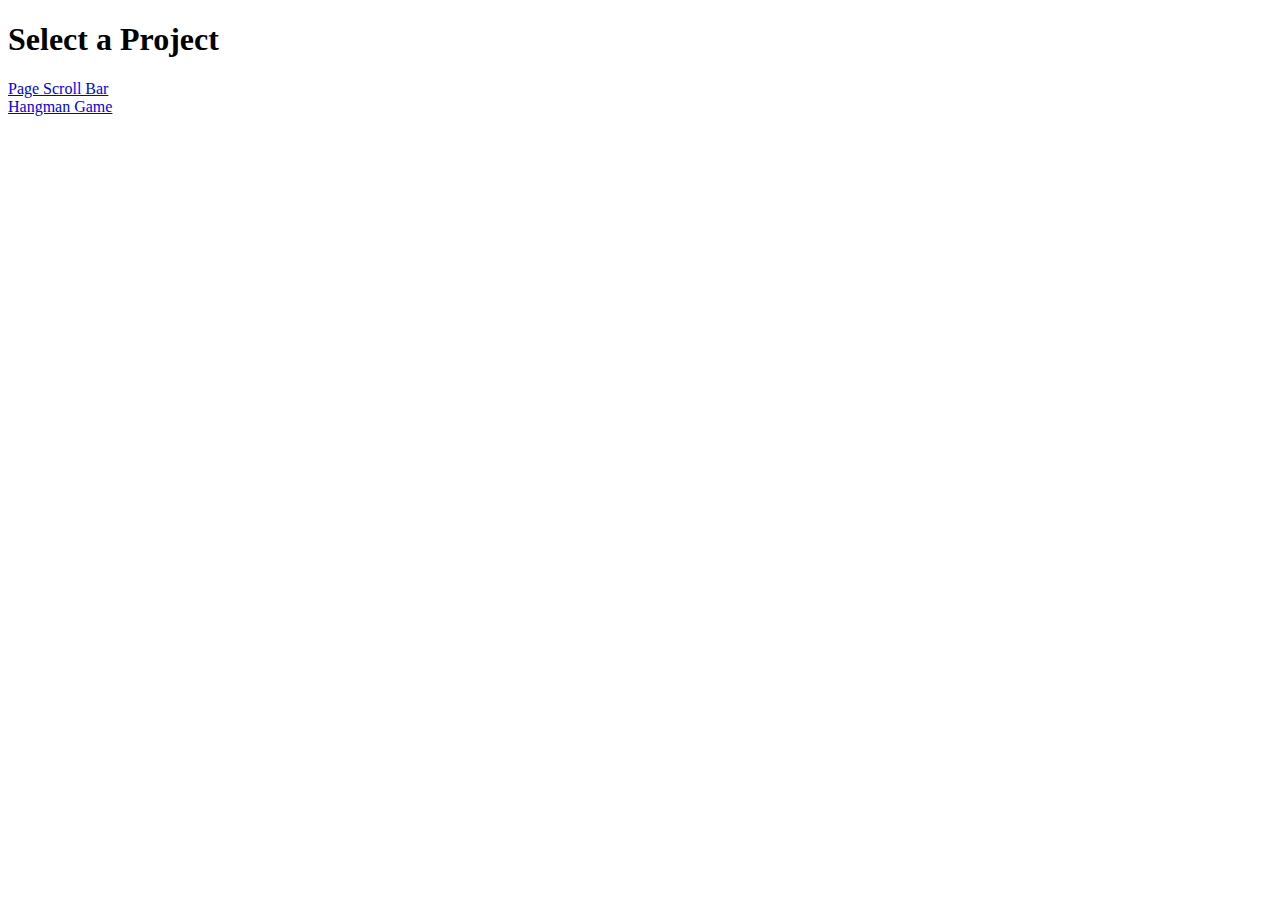
<file: index.html>
<!DOCTYPE html>
<html lang="en">
<head>
    <meta charset="UTF-8">
    <meta name="viewport" content="width=device-width, initial-scale=1.0">
    <title>Browse</title>
</head>
<body>
    
    <h1>Select a Project</h1>

    <a href="page_scroll_progress/index.html">Page Scroll Bar</a>
    <br>
    <a href="hangman_game/index.html">Hangman Game</a>

</body>
</html>
</file>
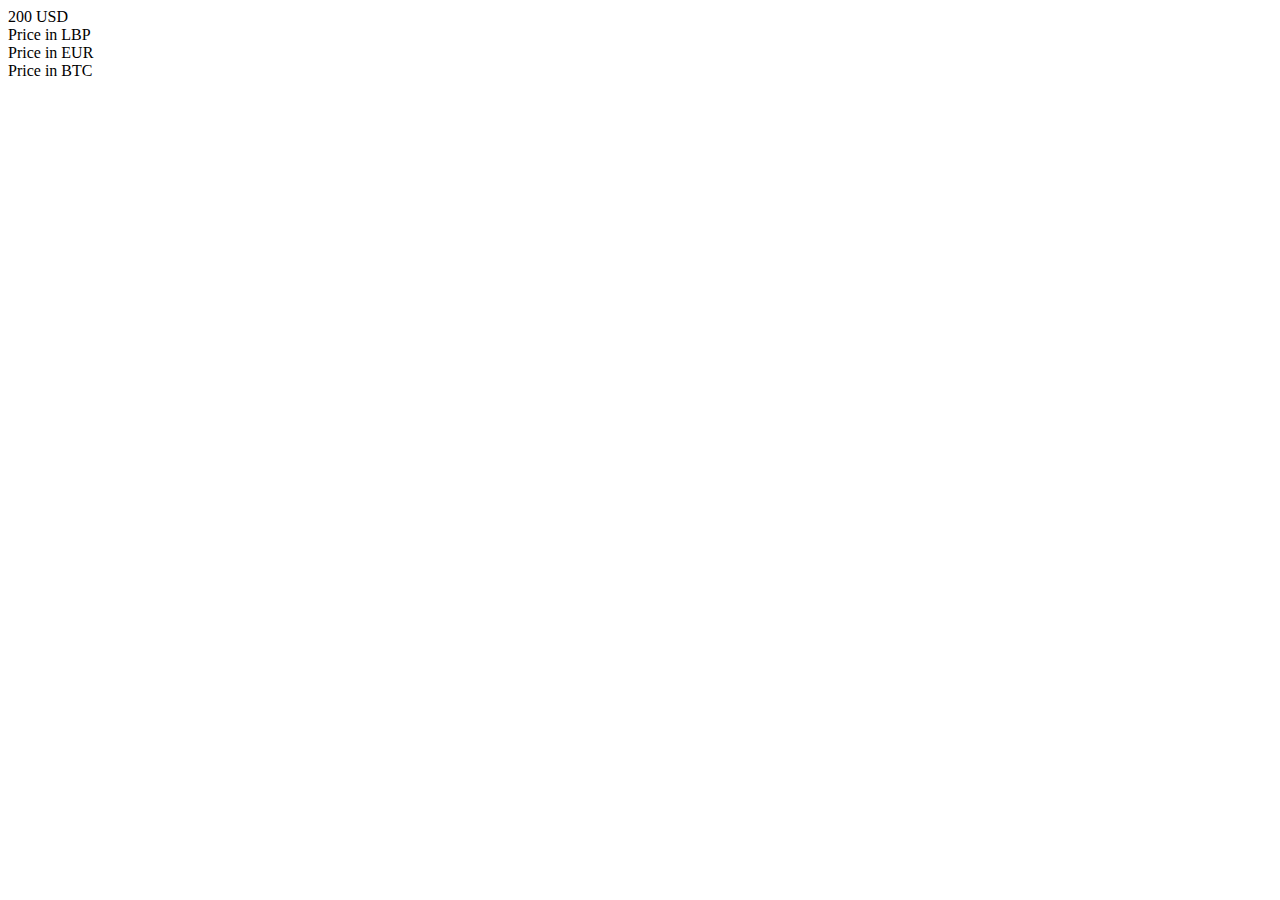
<file: currency_api/index.html>
<!DOCTYPE html>
<html lang="en">

<head>
    <meta charset="UTF-8">
    <meta name="viewport" content="width=device-width, initial-scale=1.0">
    <title>Document</title>
</head>

<body>
    <div class="class">
        <span class="amount">200</span> USD
        <div class="lbp">Price in LBP <span></span></div>
        <div class="eur">Price in EUR <span></span></div>
        <div class="btc">Price in BTC <span></span></div>
    </div>
    <script src="main.js"></script>
</body>

</html>
</file>
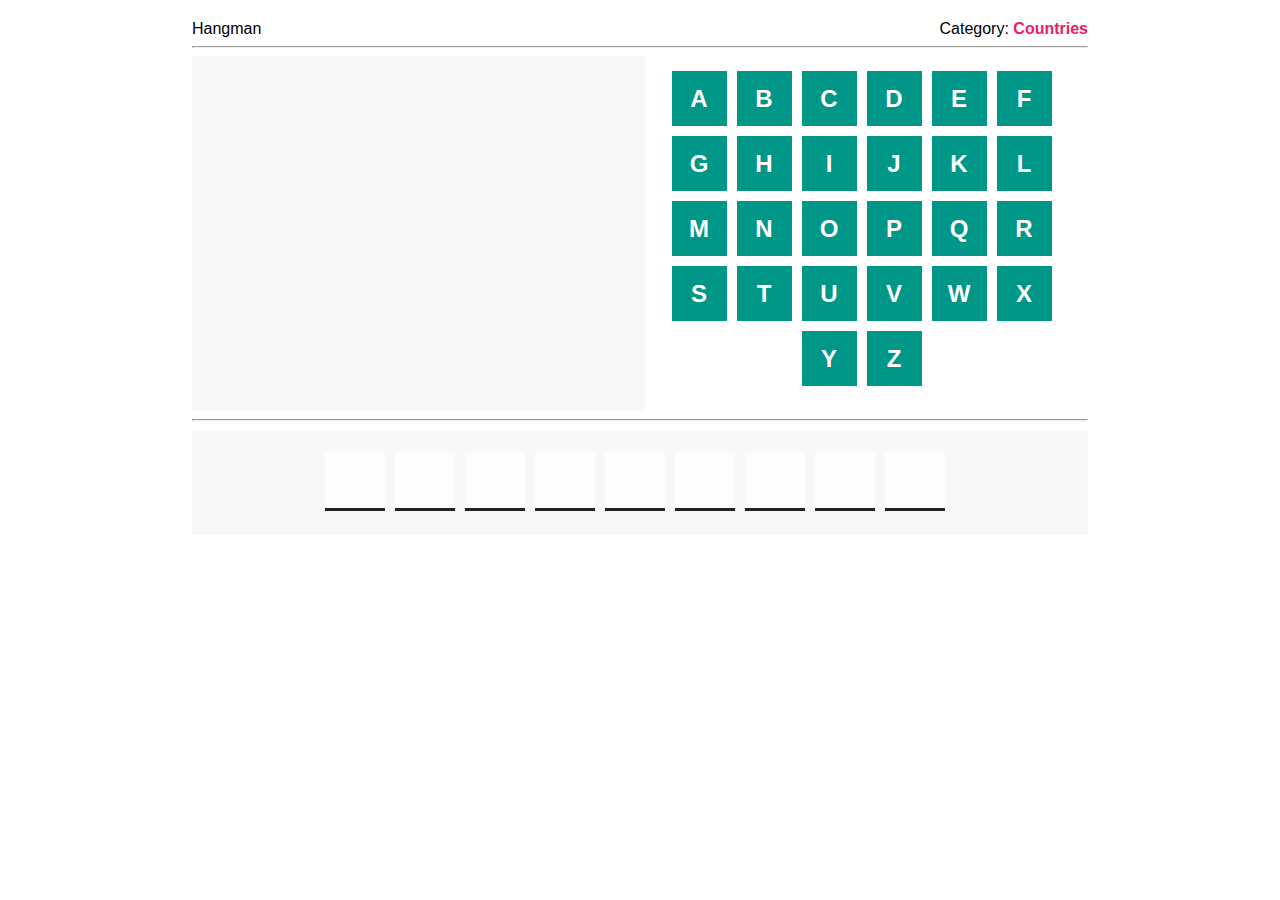
<file: hangman_game/index.html>
<!DOCTYPE html>
<html lang="en">
<head>
    <meta charset="UTF-8">
    <meta name="viewport" content="width=device-width, initial-scale=1.0">
    <title>Hangman Game</title>
    <link rel="stylesheet" href="main.css">
</head>
<body>
    <div class="container">
        <div class="game-info">
            <div class="game-name">Hangman</div>
            <div class="category">
                Category: <span></span>
            </div>
        </div>
        <hr>
        <div class="row">
            <div class="hangman-draw">
                <div class="the-draw">
                    <div class="the-stand"></div>
                    <div class="the-hang"></div>
                    <div class="the-rope"></div>
                    <div class="the-man">
                        <div class="head"></div>
                        <div class="body"></div>
                        <div class="hands"></div>
                        <div class="legs"></div>
                    </div>
                </div>
            </div>
            <div class="letters"></div>
        </div>
        <hr>
        <div class="letters-guess"></div>
    </div>
    <script src="main.js"></script>
    <audio id="success" src="audio/success.mp3" preload="auto"></audio>
    <audio id="fail" src="audio/fail.mp3" preload="auto"></audio>
</body>
</html>
</file>
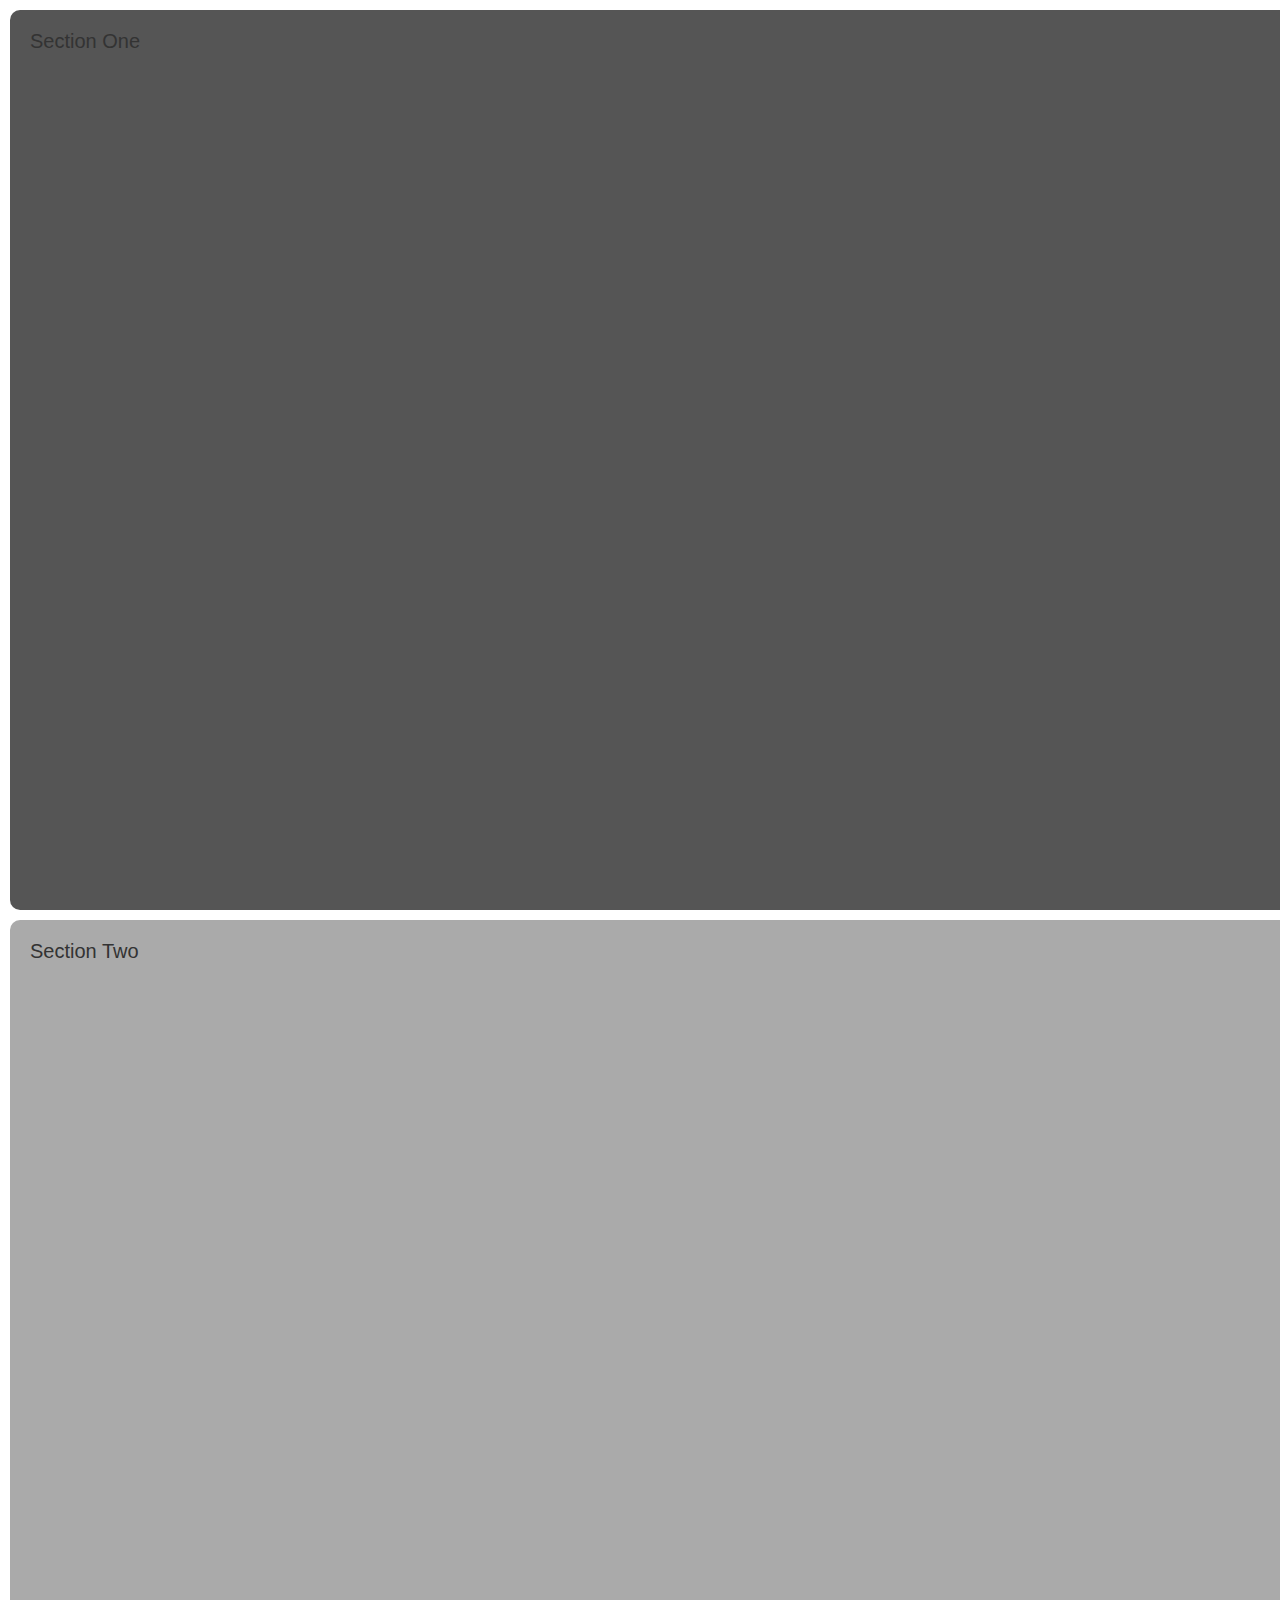
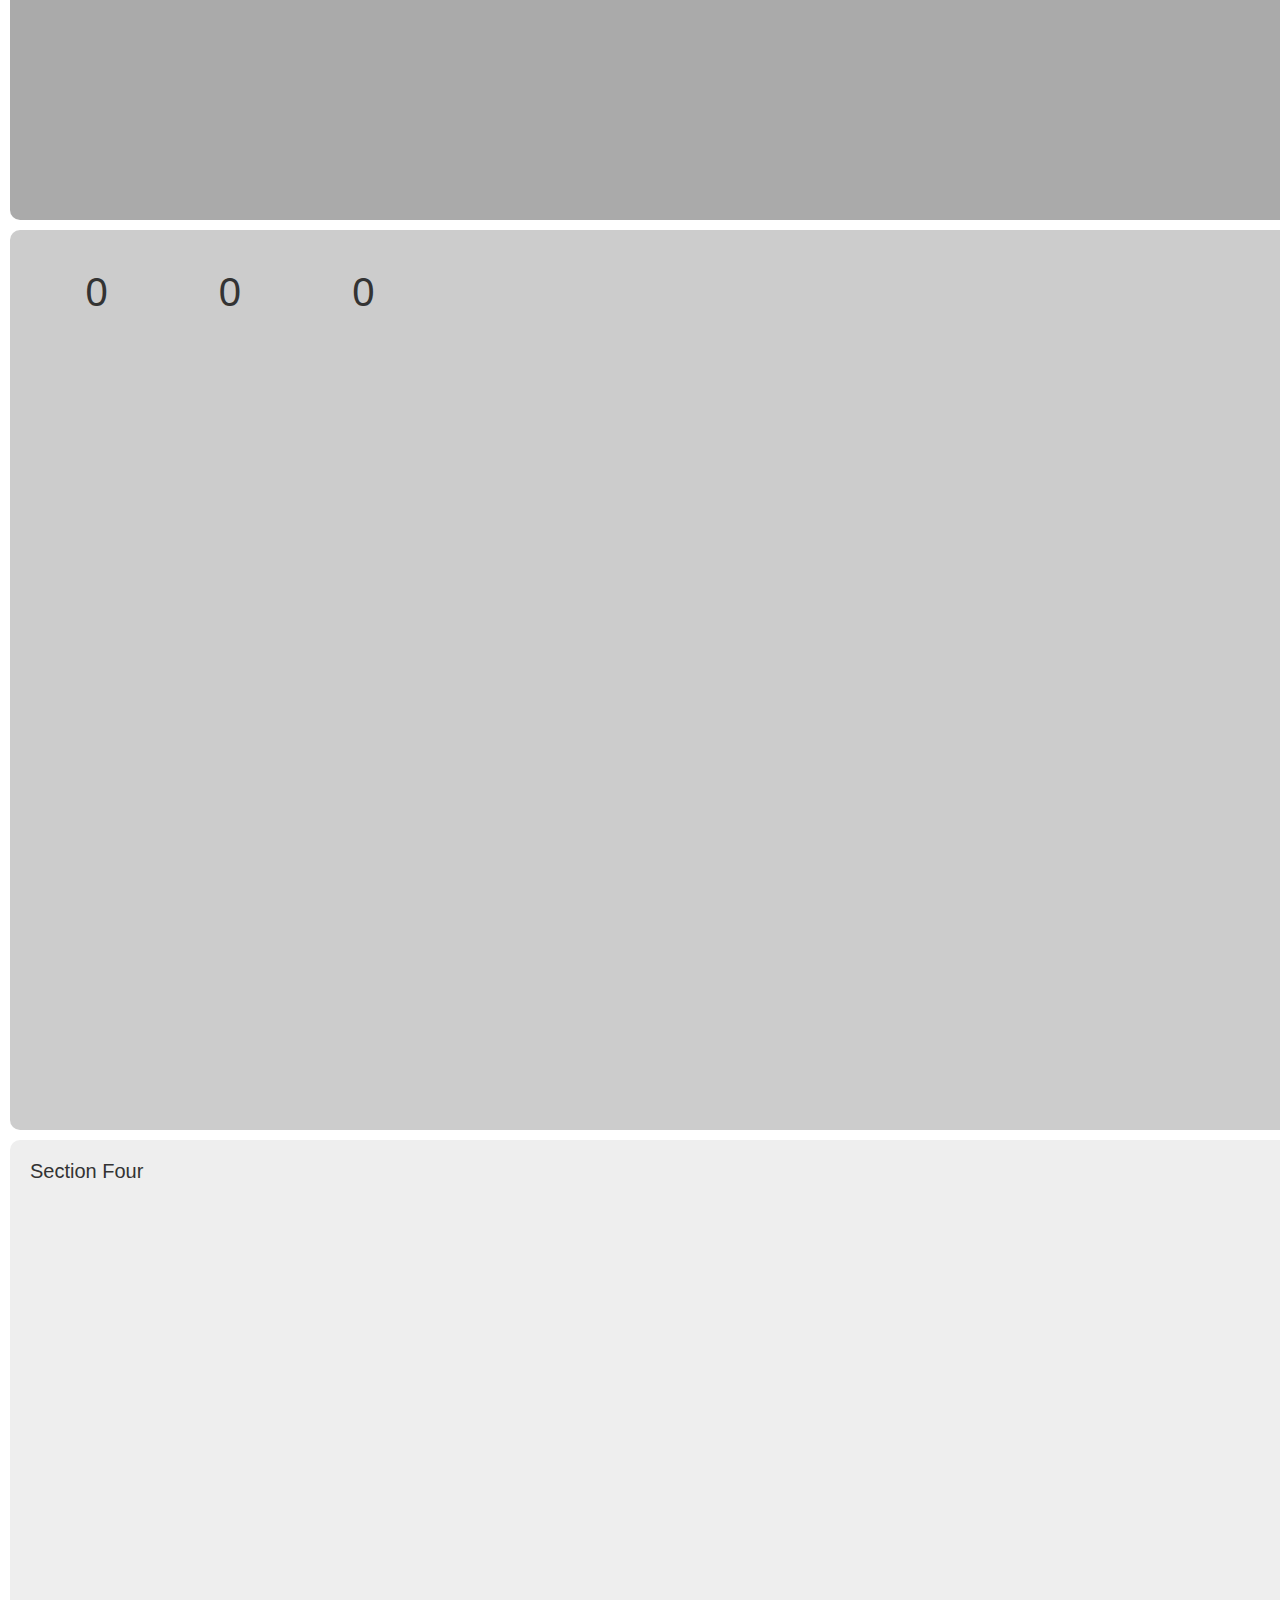
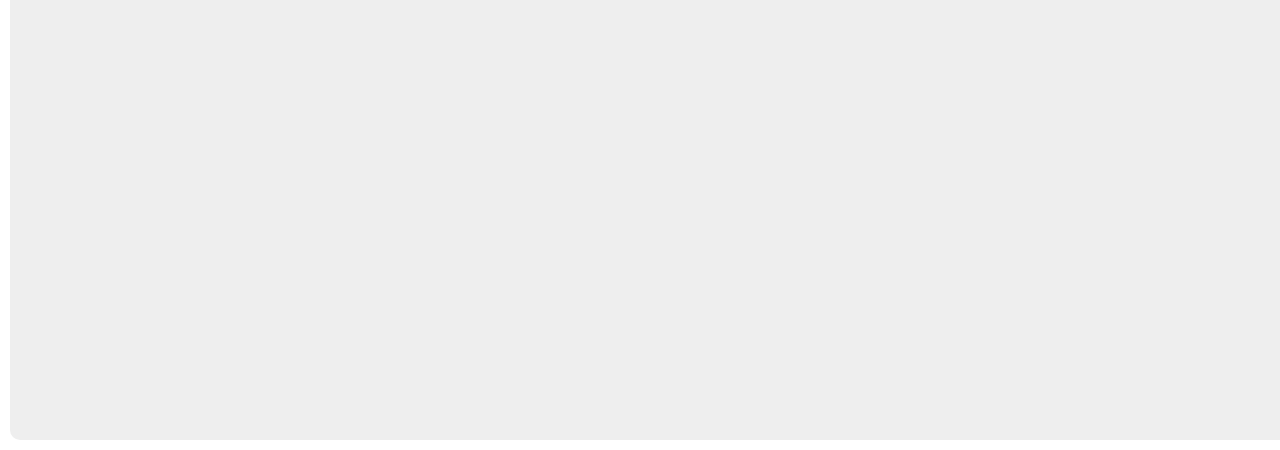
<file: increase_numbers_on_scrolling/index.html>
<!DOCTYPE html>
<html lang="en">

<head>
    <meta charset="UTF-8">
    <meta name="viewport" content="width=device-width, initial-scale=1.0">
    <link rel="stylesheet" href="main.css">
    <title>Document</title>
</head>

<body>
    <section class="one">Section One</section>
    <section class="two">Section Two</section>
    <section class="three">
        <div class="nums">
            <div class="num" data-goal="100">0</div>
            <div class="num" data-goal="500">0</div>
            <div class="num" data-goal="300">0</div>
        </div>
    </section>
    <section class="four">Section Four</section>
    <script src="main.js"></script>
</body>

</html>
</file>
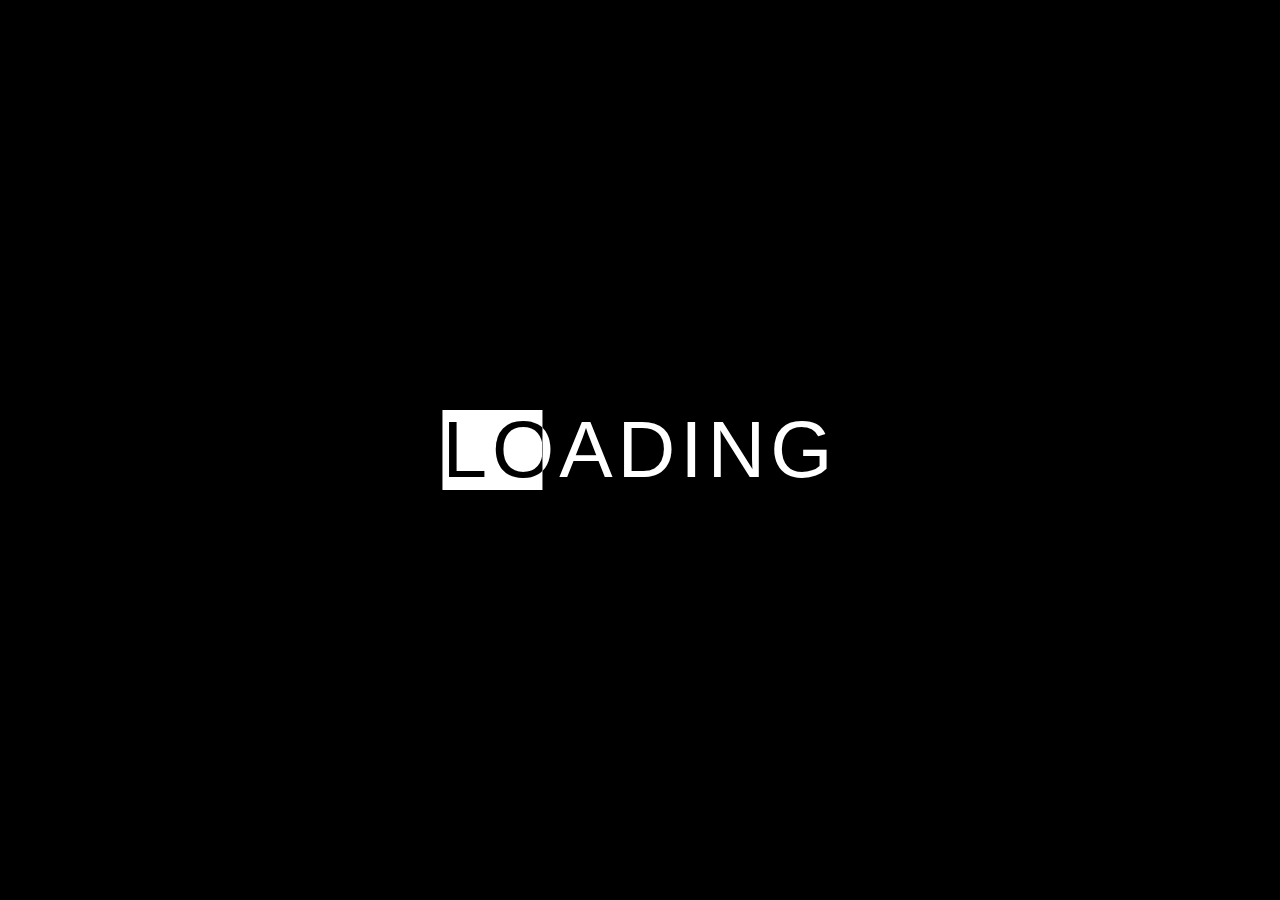
<file: mix_blend_loading/index.html>
<!DOCTYPE html>
<html lang="en">
<head>
    <meta charset="UTF-8">
    <meta name="viewport" content="width=device-width, initial-scale=1.0">
    <link rel="stylesheet" href="main.css">
    <title>Document</title>
</head>
<body>
    <div>
        <span>Loading</span>
    </div>
    <script>src="main.js"</script>
</body>
</html>
</file>
<file: hangman_game/main.css>
* {
  box-sizing: border-box;
}
body {
  font-family: Tahoma, Arial;
  margin: 0;
}
.container {
  margin: 20px auto;
  width: 90%;
  max-width: 1000px;
}
.row {
  display: flex;
}
.hr {
  border: 1px solid #eee;
}
.game-info {
  display: flex;
}
.game-info .game-name {
  flex: 1;
}
.game-info .category {
  flex: 1;
  text-align: right;
}
.game-info .category span {
  text-transform: capitalize;
  color: #e91e63;
  font-weight: bold;
}
.hangman-draw {
  flex: 1;
  background-color: #f8f8f8;
  padding: 20px;
  min-height: 300px; /* used min-height instead of height to fix mobile view issue */
  /* height: 324px; */
}
.hangman-draw .the-draw {
  width: 60px;
  height: 280px;
  border-bottom: 4px solid #222;
  position: relative;
  margin: auto;
  left: -60px;
  display: none;
}
.hangman-draw .the-stand {
  content: "";
  position: absolute;
  width: 4px;
  background-color: #222;
  height: 100%;
  left: 50%;
  margin-left: -2px;
  display: none;
}
.hangman-draw .the-hang {
  display: none;
}
.hangman-draw .the-hang:before {
  content: "";
  position: absolute;
  height: 4px;
  background-color: #222;
  width: 100px;
  left: 30px;
  top: 15px;
}
.hangman-draw .the-hang::after {
  content: "";
  position: absolute;
  width: 4px;
  height: 30px;
  background-color: #222;
  left: 130px;
  top: 15px;
}
.hangman-draw .the-rope {
  width: 70px;
  height: 70px;
  border-radius: 50%;
  position: absolute;
  left: 95px;
  top: 45px;
  border: 4px dashed #222;
  display: none;
}
.hangman-draw .the-man .head {
  width: 50px;
  height: 50px;
  border-radius: 50%;
  border: 4px solid #222;
  position: absolute;
  left: 105px;
  top: 55px;
  display: none;
}
.hangman-draw .the-man .body {
  position: absolute;
  background-color: #222;
  width: 4px;
  height: 110px;
  top: 102px;
  left: 130px;
  display: none;
}
.hangman-draw .the-man .hands {
  display: none;
}

.hangman-draw .the-man .hands::before {
  left: 85px;
  transform: rotate(30deg);
}
.hangman-draw .the-man .hands::after {
  left: 130px;
  transform: rotate(-30deg);
}
.hangman-draw .the-man .hands::before,
.hangman-draw .the-man .hands::after {
  content: "";
  width: 50px;
  position: absolute;
  height: 4px;
  background-color: #222;
  top: 140px;
}
.hangman-draw .the-man .legs {
  display: none;
}
.hangman-draw .the-man .legs::before {
  left: 85px;
  transform: rotate(-30deg);
}
.hangman-draw .the-man .legs::after {
  left: 130px;
  transform: rotate(30deg);
}
.hangman-draw .the-man .legs::before,
.hangman-draw .the-man .legs::after {
  content: "";
  width: 50px;
  position: absolute;
  height: 4px;
  background-color: #222;
  top: 220px;
}
.hangman-draw.wrong-1 .the-draw {
  display: block;
}
.hangman-draw.wrong-2 .the-stand {
  display: block;
}
.hangman-draw.wrong-3 .the-hang {
  display: block;
}
.hangman-draw.wrong-4 .the-rope {
  display: block;
}
.hangman-draw.wrong-5 .head {
  display: block;
}
.hangman-draw.wrong-6 .body {
  display: block;
}
.hangman-draw.wrong-7 .hands {
  display: block;
}
.hangman-draw.wrong-8 .legs {
  display: block;
}
.letters {
  flex: 1;
  padding: 15px;
  text-align: center;
}
.letters.finished {
  pointer-events: none;
}
.letters .letter-box {
  width: 55px;
  height: 55px;
  display: inline-block;
  background-color: #009688;
  color: #fff;
  font-size: 24px;
  margin-right: 10px;
  line-height: 55px;
  text-transform: uppercase;
  font-weight: bold;
  cursor: pointer;
  margin-bottom: 10px;
}
.letters .letter-box.clicked {
  background-color: #222;
  opacity: 0.2;
  pointer-events: none;
}
.letters-guess {
  margin: 10px auto;
  background-color: #f8f8f8;
  padding: 20px;
  display: flex;
  justify-content: center;
  min-height: 104px;
}
.letters-guess span {
  width: 60px;
  height: 60px;
  font-size: 24px;
  margin-right: 10px;
  text-align: center;
  line-height: 60px;
  text-transform: uppercase;
  font-weight: bold;
  background-color: #fdfdfd;
  border-bottom: 3px solid #222;
  transform: 0.3s;
}
.letters-guess span.has-space {
  background: none;
  border-bottom: none;
  position: relative;
}
.letters-guess span.has-space:before {
  content: "";
  width: 20px;
  height: 4px;
  background-color: #222;
  position: absolute;
  left: 50%;
  top: 50%;
  transform: translate(-50%, -50%);
}
.popupLose {
  position: fixed;
  background-color: rgba(255, 0, 0, 0.9);
  padding: 100px 20px;
  width: 80%;
  top: 10%;
  left: 10%;
  text-align: center;
  font-size: 40px;
  border: 1px solid #ccc;
  color: #fff;
}

.popupWin {
  position: fixed;
  background-color: rgba(0, 255, 0, 0.9);
  padding: 100px 20px;
  width: 80%;
  top: 10%;
  left: 10%;
  text-align: center;
  font-size: 40px;
  border: 1px solid #ccc;
  color: #fff;
}

/* Responsive Styles */

/* Extra small devices (portrait phones, less than 576px) */
@media (max-width: 575.98px) {
  .container {
    width: 95%;
  }

  .row {
    flex-direction: column;
  }

  .hangman-draw {
    flex: 1;
    background-color: #F8F8F8;
    padding: 20px;
    height: 300px;
  }

  .letters .letter-box {
    width: 30px;
    height: 30px;
    font-size: 14px;
    margin-right: 3px;
    line-height: 32px;
  }

  .letters-guess span {
    width: 30px;
    height: 30px;
    font-size: 14px;
    margin-right: 3px;
    line-height: 32px;
  }

  .popupLose,
  .popupWin {
    width: 90%;
    font-size: 24px;
  }
}

/* Small devices (landscape phones, 576px and up) */
@media (min-width: 576px) and (max-width: 767.98px) {
  .container {
    width: 95%;
  }
  .letters .letter-box {
    width: 40px;
    height: 40px;
    font-size: 18px;
    margin-right: 5px;
    line-height: 42px;
  }
  .letters-guess span {
    width: 40px;
    height: 40px;
    font-size: 18px;
    margin-right: 5px;
    line-height: 48px;
  }
}

/* Medium devices (tablets, 768px and up) */
@media (min-width: 768px) and (max-width: 991.98px) {
  .container {
    width: 90%;
  }
  .letters .letter-box {
    width: 50px;
    height: 50px;
    font-size: 20px;
    margin-right: 8px;
  }
  .letters-guess span {
    width: 50px;
    height: 50px;
    font-size: 20px;
    margin-right: 8px;
  }
}

/* Large devices (desktops, 992px and up) */
@media (min-width: 992px) and (max-width: 1199.98px) {
  .container {
    width: 80%;
  }
}

/* Extra large devices (large desktops, 1200px and up) */
@media (min-width: 1200px) {
  .container {
    width: 70%;
  }
}
</file>
<file: increase_numbers_on_scrolling/main.css>
* {
    box-sizing: border-box;
}
body {
    font-family: "Cairo", sans-serif;
    margin: 0;
    padding: 0;
    background-color: #FFF;
    color: #333;
}
section {
    padding: 20px;
    margin: 10px;
    border-radius: 10px;
    font-size: 20px;
    height: 100vh;
    width: 100vw;
}
section:first-of-type {
    background-color: #555;
}
section:nth-child(2) {
    background-color: #aaa;
}
section:nth-child(3) {
    background-color: #CCC;
}
section:last-of-type {
    background-color: #EEE;
}
.nums {
    width: 400px;
    display: flex;
}
.nums .num {
    flex: 1;
    text-align: center;
    font-size: 40px;
    padding: 20px;
}
</file>
<file: mix_blend_loading/main.css>
* {
    box-sizing: border-box;
}
body {
    margin: 0;
    font-family: "Cairo", sans-serif;
    background-color: black;
}
div {
    position: absolute;
    left: 50%;
    top: 50%;
    transform: translate(-50%, -50%);
    color: white;
}
div span {
    font-size: 80px;
    letter-spacing: 5px;
    text-transform: uppercase;
    line-height: 1;
    mix-blend-mode: difference;
}
div::before {
    content: "";
    position: absolute;
    left: 0;
    top: 0;
    width: 100px;
    height: 100%;
    background: white;
    animation: move 4s linear infinite;
}
@keyframes move {
    0%,
    100% {
        left: 0;
    }
    50% {
        left:calc(100% - 100px);
    }
}
</file>
